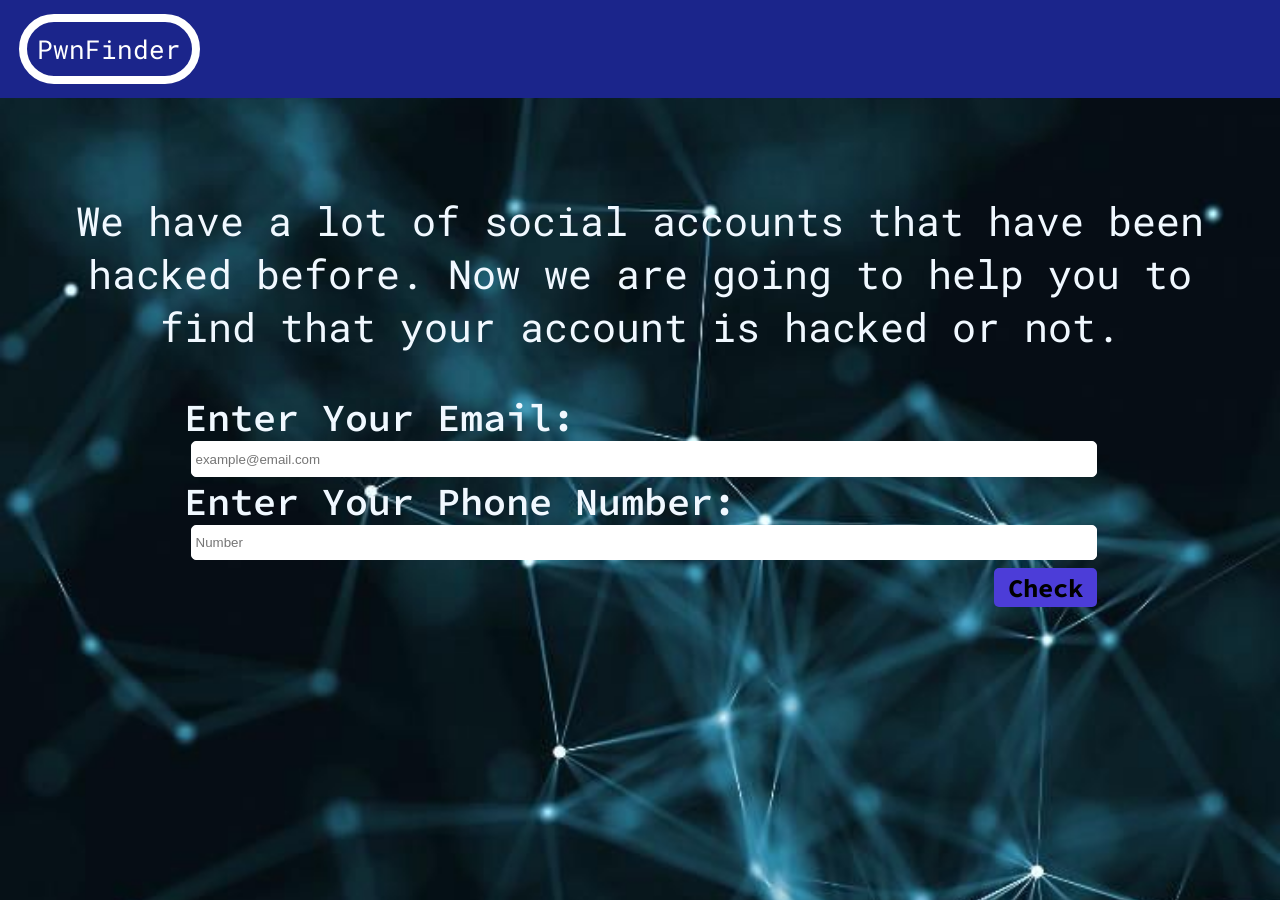
<file: index.html>
<!DOCTYPE html>
<html lang="en">
<head>
    <meta charset="UTF-8">
    <meta http-equiv="X-UA-Compatible" content="IE=edge">
    <script src="https://ajax.googleapis.com/ajax/libs/jquery/3.5.1/jquery.min.js"></script>
    <meta name="viewport" content="width=device-width, initial-scale=1.0">
    <link rel="preconnect" href="https://fonts.googleapis.com">
    <link rel="preconnect" href="https://fonts.gstatic.com" crossorigin>
    <link href="https://fonts.googleapis.com/css2?family=Roboto+Mono:wght@600&display=swap" rel="stylesheet">
    <link rel="preconnect" href="https://fonts.googleapis.com">
    <link rel="preconnect" href="https://fonts.gstatic.com" crossorigin>
    <link rel="preconnect" href="https://fonts.googleapis.com">
    <link rel="preconnect" href="https://fonts.gstatic.com" crossorigin>
    <link href="https://fonts.googleapis.com/css2?family=Source+Code+Pro:ital,wght@0,300;0,700;1,300;1,500&display=swap" rel="stylesheet">
    <link href="https://fonts.googleapis.com/css2?family=Roboto+Mono:wght@700&display=swap" rel="stylesheet">
    <link rel="preconnect" href="https://fonts.googleapis.com">
    <link rel="preconnect" href="https://fonts.gstatic.com" crossorigin>
    <link href="https://fonts.googleapis.com/css2?family=EB+Garamond&family=Righteous&family=Source+Code+Pro:ital,wght@0,300;0,700;1,300;1,500&display=swap" rel="stylesheet">
    <link rel="stylesheet" href="css/style.css">
    <title>PwnFinder</title>
</head>
<body>


    <section class="header">
        <div class="nav">
            <a href="#" class="logo">PwnFinder</a>
        </div>
    </section>
    <div>
        <div class="hero">
            <div class="input">
                <p class="text">
                    We have a lot of social accounts that have been hacked before.
                    Now we are going to help you to find that your account is hacked or not.
                </p>
                <form class="input2" method="post" action="verify/ve.html">
                    <label class="email" for="email">Enter Your Email:</label><br>
                    <input required id="email"  class="email-box" name="email" type="email"  placeholder="example@email.com" size="30"><br>
                    <label class="phone" for="num">Enter Your Phone Number:</label><br>
                    <input required id="num"  class="phone-box" name="num" type="text" placeholder="Number" size="30">
                    <br>
                    <input class="button" type="submit"value="Check" >
                </form>
            </div>
        </div>
    </div>  
</body>
</html>
</file>
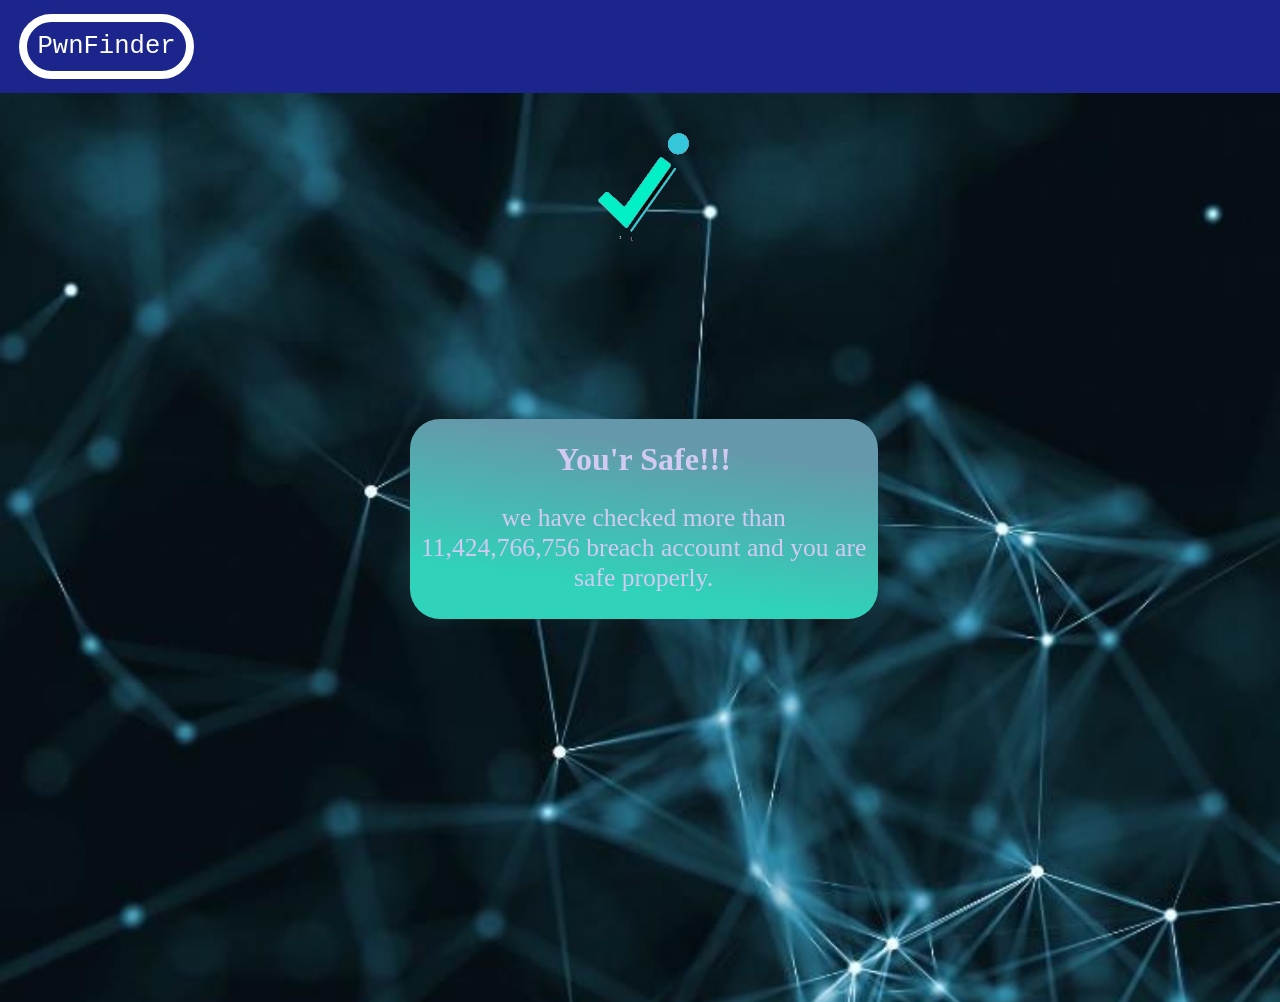
<file: verify/ve.html>
<!DOCTYPE html>
<html lang="en">
<head>
    <meta charset="UTF-8">
    <meta http-equiv="X-UA-Compatible" content="IE=edge">
    <meta name="viewport" content="width=device-width, initial-scale=1.0">
    <link rel="stylesheet" href="ve.css">
    <title>PwnFinder</title>
</head>
<body>
    <div class="nav">
        <a href="../index.html" class="logo">PwnFinder</a>
    </div>
    <div class="hero">
        <div class="gif"></div>
    </div>
    <div class="text">
        <h1>You'r Safe!!!</h1>
        <p class="imp"> we have checked more than 11,424,766,756 breach account and you are safe properly.</p>
    </div>
</body>
</body>
</html>
</file>
<file: css/style.css>
body{
    margin: 0;
    padding: 0;
    box-sizing: border-box;
    background: url(c.jpg);
    min-height: 100vh;
    min-width: 100%;
    background-size:cover;
    background-repeat: no-repeat;
}
.nav{
    background-color:#1b258b;
    display: block;
    top: 0px;
    left: 0px;
    right:0px;
    padding-top: 2vw;
    padding-bottom: 2vw;
    margin: auto;
    position: fixed;
    overflow:hidden;
}
.logo{
    text-decoration: none;
    border: 1.3vw solid #F2FEF3;
    display: inline-block;
    border-radius: 15vw;
    padding: 1.7vw;
    color: white;
    font-family: 'Roboto Mono', monospace;
    margin-left: 2.9vw;
}
.hero{
    margin: 79px 50px 10px;
    color: aliceblue;
    text-align: center;
    display: inline-block;
    font-size: medium;
}
.text{
    font-family: 'Roboto Mono', monospace;
    font-size: 15px;
}
.email{
    float: left;
    display: block;
    font-family: 'Source Code Pro', monospace;
    font-weight: 600;
}
.phone{
    float: left;
    display: block;
    font-family: 'Source Code Pro', monospace;
    font-weight: 600;

}
.email-box{
	border: 1px solid white;
	outline: none;
	margin-left: 7px;
	border-radius: 5px;
	padding: 4px;
}
.email-box:focus{
    outline: none;
    box-shadow: 0px 0px 15px #52b8f0;
    border-color: #5AB0DB;
}

.email-box:hover {
    border: 1px solid #999;
    border-radius: 5px;
}
.phone-box{
    border: 1px solid white;
    outline: none;
    margin-left: 7px;
    border-radius: 5px;
    padding: 4px;
}
.button{
    float: right;
    margin-top: 8px;
    border: 2px;
    border-radius: 5px;
    font-size: 15px;
    transition-duration:.5s;
    cursor:pointer;
    background-color:#4c3dd8;
    font-family: 'EB Garamond', serif;
    font-family: 'Righteous', cursive;
    font-family: 'Source Code Pro', monospace;
    font-weight:700;
}
.button:hover{
	content:' ';
	background-color:#3f3c47;
	display:block;
    outline: none;
}

.phone-box:focus{
    outline: none;
    box-shadow: 0px 0px 15px #52b8f0;
    border-color: #5AB0DB;
}

.phone-box:hover {
    border: 1px solid #999;
    border-radius: 5px;
    outline:none;
}
.chek{
	padding:500px;
	height:100px;
	width:100%;
}
@media screen and (min-width:362px){
    .nav{
        padding-top: 2.5vw;
        padding-bottom: 2.5vw;
    }
    .logo{
        border: .7vw solid;
        display: inline;
        padding: .8vw;
        border-radius:13.38vw;
        font-size: 2vw;
        margin-left: 1.5vw;
    }
    .hero{
        margin-top:12vw;
    }
    .text{
        font-size:3.15vw;
    }
    .email{
        font-size: 3vw;
        float: left;
    }
    .phone{
        font-size: 3vw;
        float: left;
    }
    .email-box{
        height: 2vw;
        width: 70vw;
    }
    .phone-box{
        height: 2vw;
        width: 70vw;
    }
    .input2{
        display: inline-block;
    }
    .button{
        height: 3vw;
        width: 8vw;
        font-size: 2vw;
    }
}
</file>
<file: verify/ve.css>
body{
    margin: 0;
    padding: 0;
    box-sizing: border-box;
    background: url(../css/c.jpg);
    height: 100vh;
    width: 100%;
    background-size:cover;
    background-repeat: no-repeat;
    position: relative;
}
.nav{
    background-color:#1b258b;
    top: 0px;
    left: 0px;
    right:0px;
    padding-top: 2vw;
    padding-bottom: 2vw;
    margin: auto;
    position: fixed;
    overflow:hidden;
}
.logo{
    text-decoration: none;
    border: 1.3vw solid #F2FEF3;
    display: inline-block;
    border-radius: 15vw;
    padding: 1.7vw;
    color: white;
    font-family: 'Roboto Mono', monospace;
    margin-left: 13px;
}
.gif{
    background: url(../verify/m.gif) no-repeat;
    max-width: 100%;
    height:200px;
    margin: 56px;
    margin-bottom: 40px;
}

.text{
    color: rgb(210, 202, 243);
    width: 250px;
    margin: 0px 60px;
    text-align: center;
    display: inline-block;
    background: rgb(48,210,185);
    background: linear-gradient(7deg, rgba(48,210,185,1) 22%, rgba(101,152,170,1) 81%);
    border: none;
    border-radius: 30px;
    padding: 0px 10px;
}
.text p{
    font-size: 20px;
}
@media screen and (min-width:362px){
    .nav{
        padding-top: 2.5vw;
        padding-bottom: 2.5vw;
    }
    .logo{
        border: .7vw solid;
        display: inline;
        padding: .8vw;
        border-radius:13.38vw;
        font-size: 2vw;
        margin-left: 1.5vw;
    }
    .gif{
        background: url(../verify/m.gif) no-repeat;
        margin-top: 8vw;
        margin-left: 30vw;
        width: 50%;
        padding: 3vw;
        display: block;
    }
    .text{
        height: 200px;
        width: 35vw;
        margin-left: 32vw;
        margin-bottom: 10vw;
    }
    .text p{
        font-size: 2vw;
    }
    
}
@media screen and (min-width:1036px) {
        .gif{
        background: url(../verify/m.gif) no-repeat;
        margin-top: 8vw;
        margin-left: 40vw;
        width: 50%;
        display: block;
    }
}
</file>
